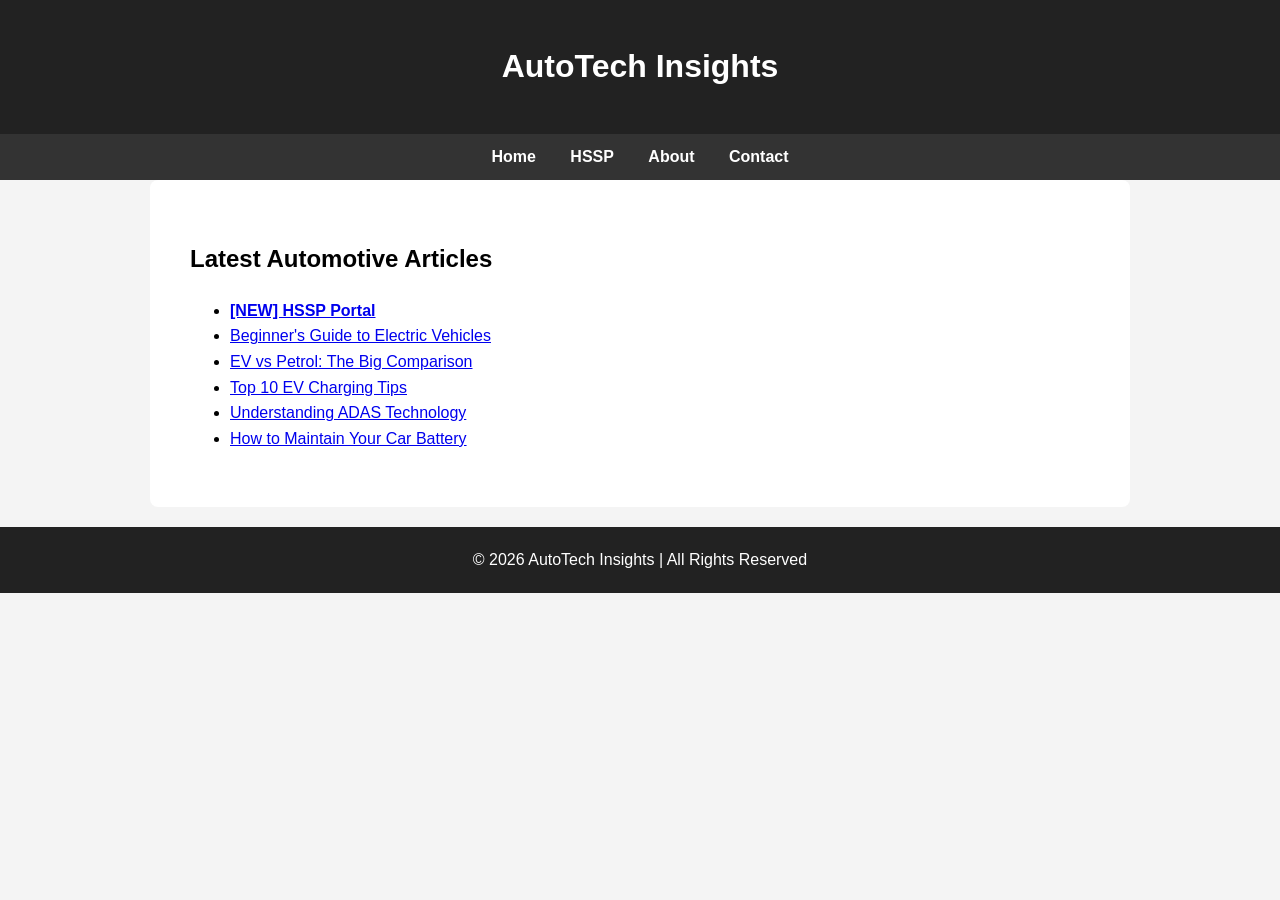
<file: index.html>
<!DOCTYPE html>
<html lang="en">
<head>
    <meta charset="UTF-8">
    <title>AutoTech Insights | EV, Tech & HSSP Portal</title>
    <link rel="stylesheet" href="style.css">
</head>
<body>
    <header><h1>AutoTech Insights</h1></header>
    <nav>
        <a href="index.html">Home</a>
        <a href="hssp.html">HSSP</a>
        <a href="about.html">About</a>
        <a href="contact.html">Contact</a>
    </nav>
    <main>
        <h2>Latest Automotive Articles</h2>
        <ul id="blog-list">
            <!-- HSSP Link -->
            <li><a href="hssp.html"><strong>[NEW] HSSP Portal</strong></a></li>
            
            <!-- Articles -->
            <li><a href="blog-template.html">Beginner's Guide to Electric Vehicles</a></li>
            <li><a href="blog-template.html">EV vs Petrol: The Big Comparison</a></li>
            <li><a href="blog-template.html">Top 10 EV Charging Tips</a></li>
            <li><a href="blog-template.html">Understanding ADAS Technology</a></li>
            <li><a href="blog-template.html">How to Maintain Your Car Battery</a></li>
            <!-- Iske niche aur links add karte jao -->
        </ul>
    </main>
    <footer>&copy; 2026 AutoTech Insights | All Rights Reserved</footer>
</body>
</html>
</file>
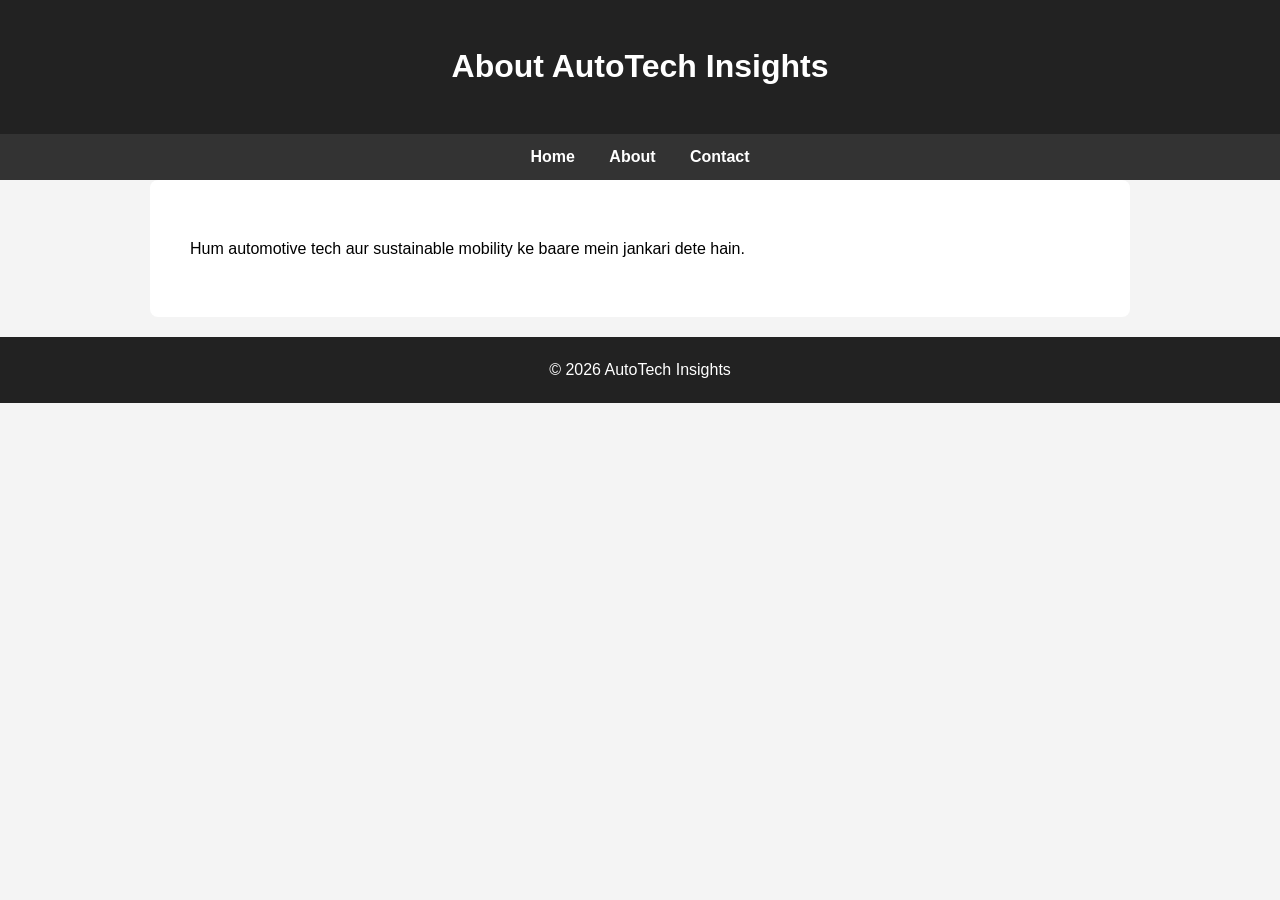
<file: about.html>
<!DOCTYPE html>
<html>
<head>
    <link rel="stylesheet" href="style.css">
    <title>About Us | AutoTech Insights</title>
</head>
<body>
    <header><h1>About AutoTech Insights</h1></header>
    <nav>
        <a href="index.html">Home</a>
        <a href="about.html">About</a>
        <a href="contact.html">Contact</a>
    </nav>
    <main>
        <p>Hum automotive tech aur sustainable mobility ke baare mein jankari dete hain.</p>
    </main>
    <footer>&copy; 2026 AutoTech Insights</footer>
</body>
</html>
</file>
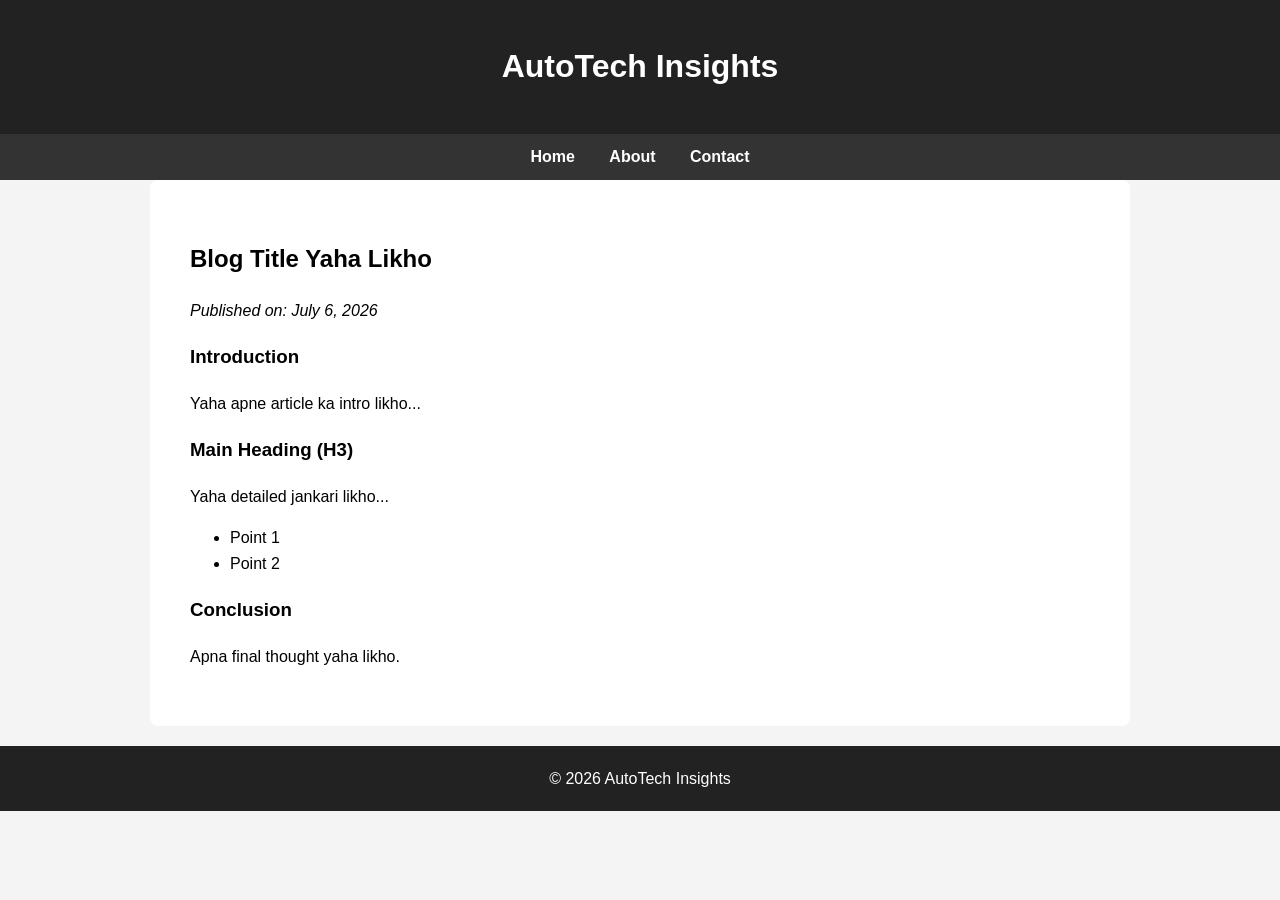
<file: blog-template.html>
<!DOCTYPE html>
<html>
<head>
    <link rel="stylesheet" href="style.css">
    <title>Blog Title | AutoTech Insights</title>
</head>
<body>
    <header><h1>AutoTech Insights</h1></header>
    <nav>
        <a href="index.html">Home</a>
        <a href="about.html">About</a>
        <a href="contact.html">Contact</a>
    </nav>
    <main>
        <article>
            <h2>Blog Title Yaha Likho</h2>
            <p><i>Published on: July 6, 2026</i></p>
            
            <h3>Introduction</h3>
            <p>Yaha apne article ka intro likho...</p>

            <h3>Main Heading (H3)</h3>
            <p>Yaha detailed jankari likho...</p>
            
            <ul>
                <li>Point 1</li>
                <li>Point 2</li>
            </ul>

            <h3>Conclusion</h3>
            <p>Apna final thought yaha likho.</p>
        </article>
    </main>
    <footer>&copy; 2026 AutoTech Insights</footer>
</body>
</html>
</file>
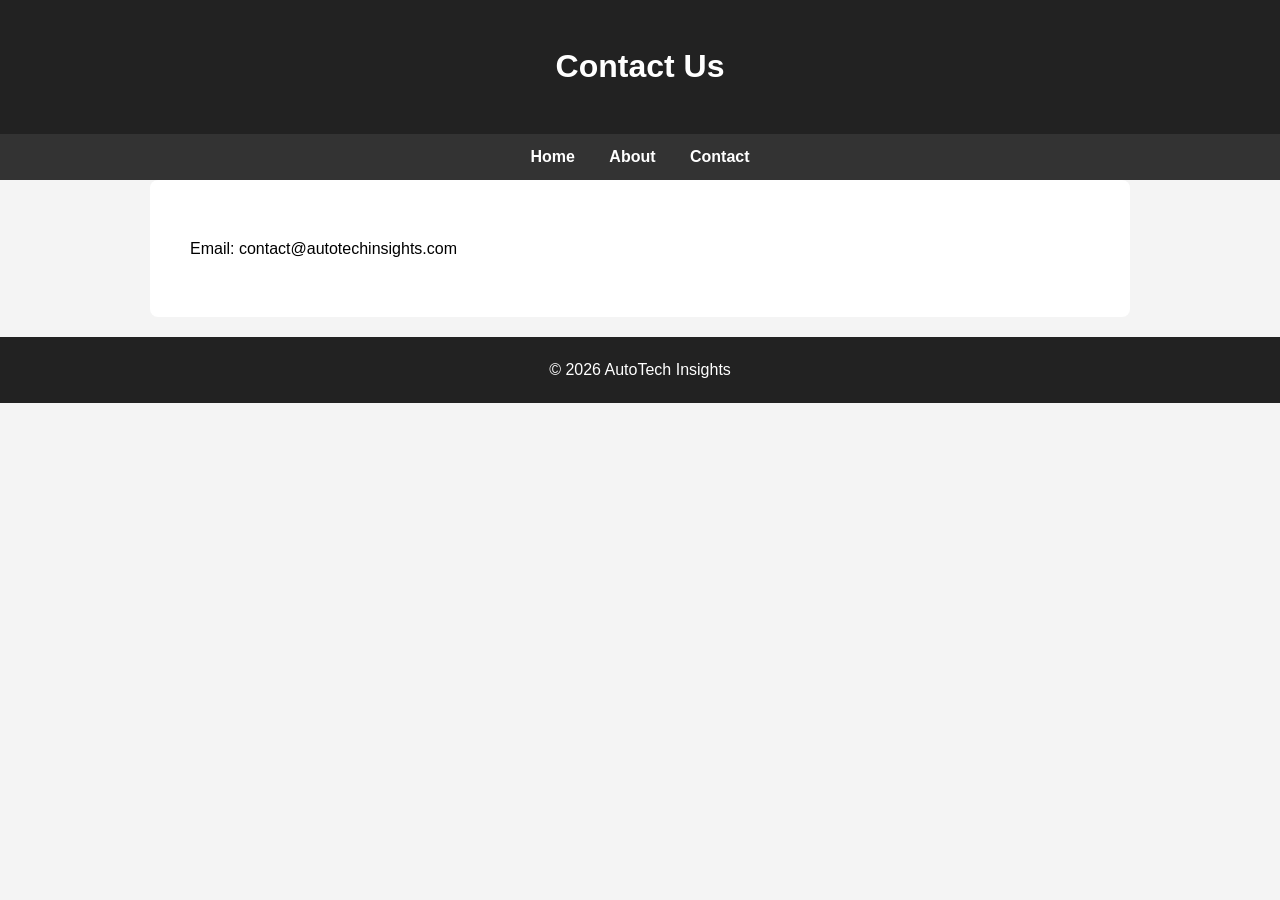
<file: contact.html>
<!DOCTYPE html>
<html>
<head>
    <link rel="stylesheet" href="style.css">
    <title>Contact Us | AutoTech Insights</title>
</head>
<body>
    <header><h1>Contact Us</h1></header>
    <nav>
        <a href="index.html">Home</a>
        <a href="about.html">About</a>
        <a href="contact.html">Contact</a>
    </nav>
    <main>
        <p>Email: contact@autotechinsights.com</p>
    </main>
    <footer>&copy; 2026 AutoTech Insights</footer>
</body>
</html>
</file>
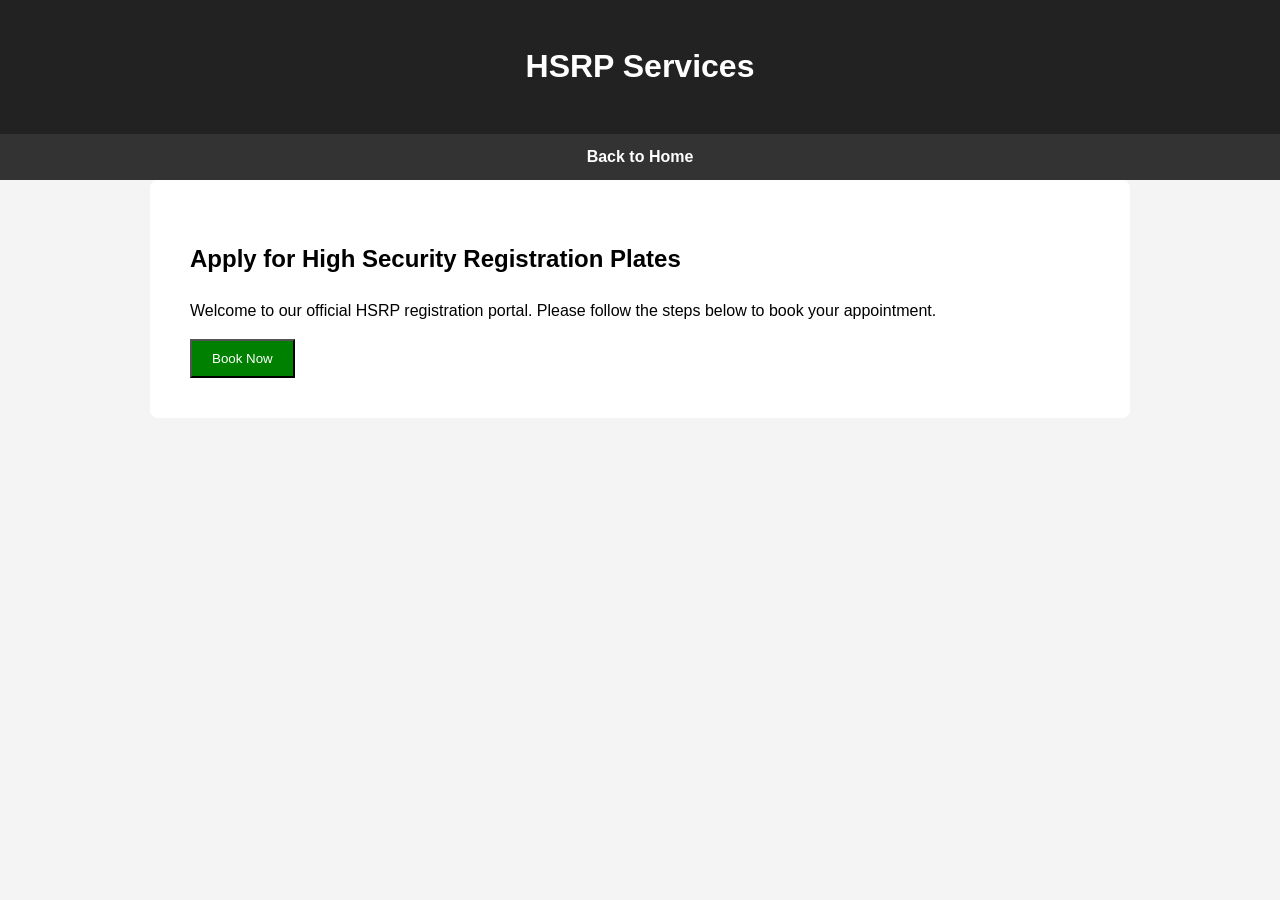
<file: hssp.html>
<!DOCTYPE html>
<html>
<head>
    <link rel="stylesheet" href="style.css">
    <title>HSRP Registration | AutoTech Insights</title>
</head>
<body>
    <header><h1>HSRP Services</h1></header>
    <nav><a href="index.html">Back to Home</a></nav>
    <main>
        <h2>Apply for High Security Registration Plates</h2>
        <p>Welcome to our official HSRP registration portal. Please follow the steps below to book your appointment.</p>
        <button style="padding: 10px 20px; background: green; color: white;">Book Now</button>
    </main>
</body>
</html>
</file>
<file: style.css>
body { font-family: 'Segoe UI', sans-serif; line-height: 1.6; margin: 0; padding: 0; background: #f4f4f4; }
header { background: #222; color: #fff; padding: 20px; text-align: center; }
nav { background: #333; color: #fff; padding: 10px; text-align: center; }
nav a { color: #fff; margin: 0 15px; text-decoration: none; font-weight: bold; }
main { padding: 40px; max-width: 900px; margin: auto; background: #fff; border-radius: 8px; }
footer { text-align: center; padding: 20px; background: #222; color: #fff; margin-top: 20px; }
table { width: 100%; border-collapse: collapse; }
th, td { border: 1px solid #ddd; padding: 10px; text-align: left; }
</file>
